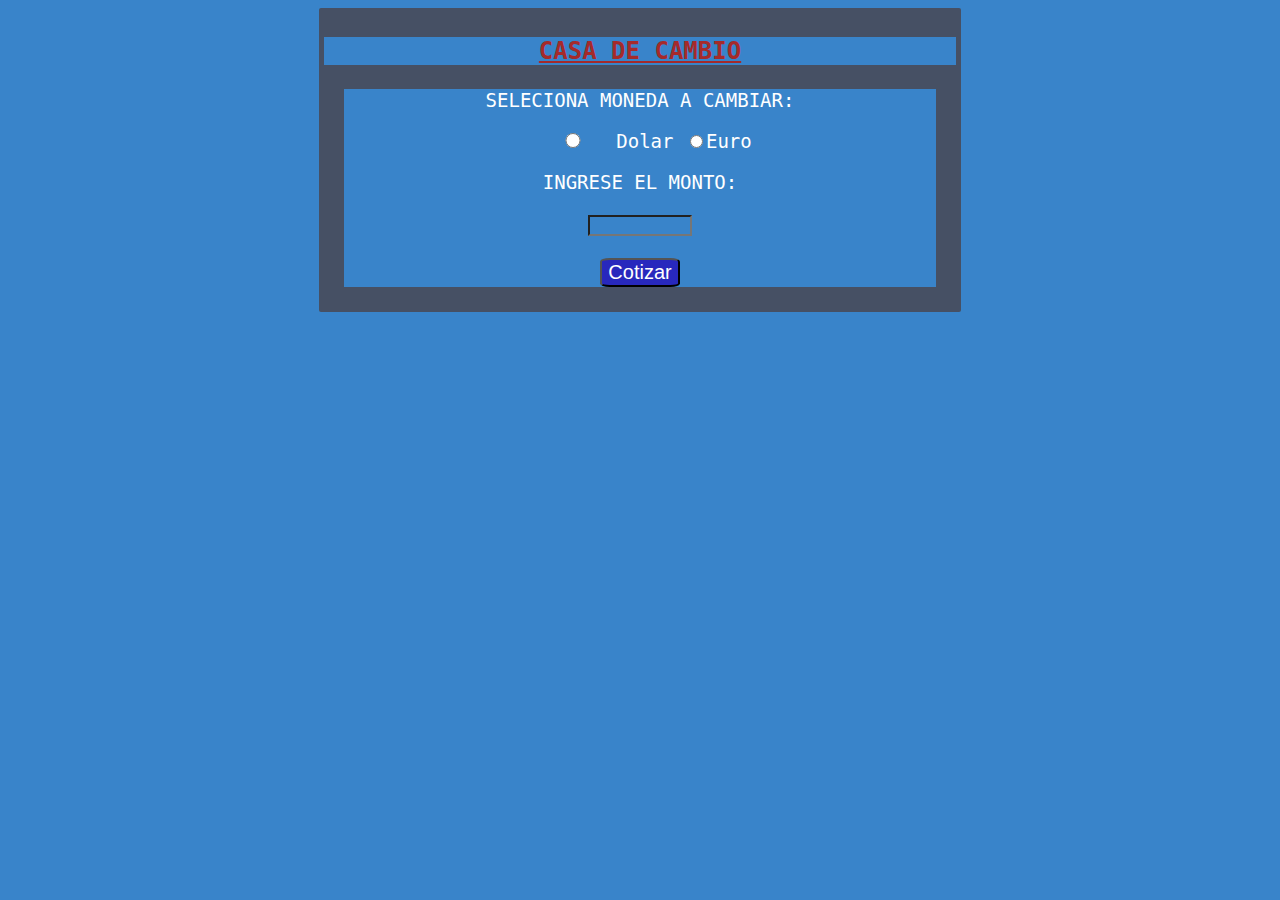
<file: Lab04-C24B_TRABAJO/index.html>
<!DOCTYPE html>
<html lang="en">
<head>
    <meta charset="UTF-8">
    <meta http-equiv="X-UA-Compatible" content="IE=edge">
    <meta name="viewport" content="width=device-width, initial-scale=1.0">
    <title>CASA DE CAMBIO</title>
    <link rel="stylesheet" href="estilo.css">
</head>
<body>
    <div class="caja">
        <h3>CASA DE CAMBIO</h3>
    <form class="formulario">
        <p>SELECIONA MONEDA A CAMBIAR:</p>
        <input type="radio" name="cambio" id="uno">Dolar
        <input type="radio" name="cambio" id="dos">Euro
        <p>INGRESE EL MONTO:</p>
        <input type="number" id="valor" min="1" max="10000000">
        <br>
        <br>
        <input type="button" id="cotizador" value="Cotizar" onclick="convertir()">
    </form>
    <script src="script.js"></script>
    </div>
</body>
</html>
</file>
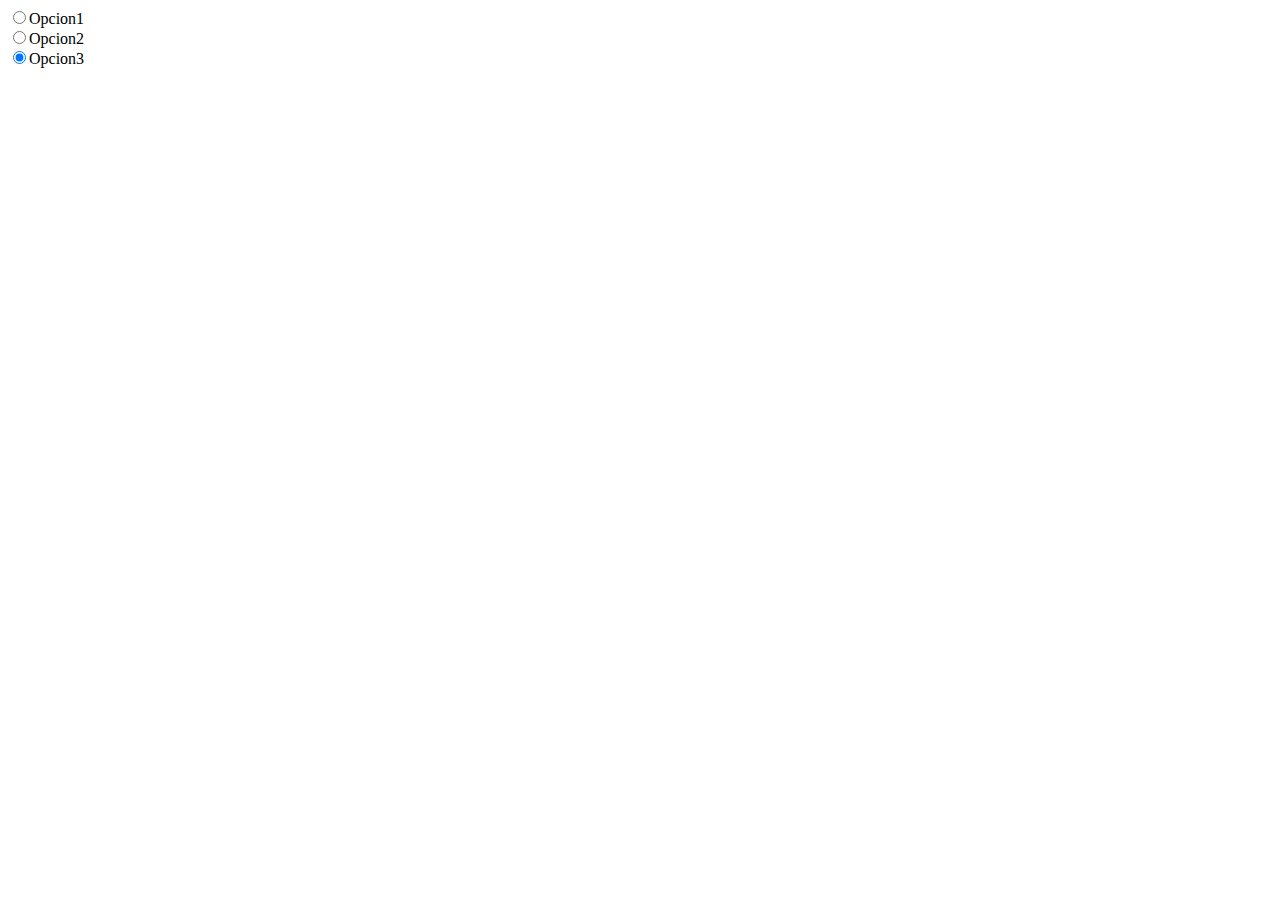
<file: Lab03-Css-actividad/Lab03-Css/Lab03-html-20220909T175458Z-001/Lab03-html/index02.html>
<!DOCTYPE html>
<html>

<head>
    <meta charset="UTF-8">
    <title>Pega Title </title>
    <script>
        function muestraFuncion();{
            var opciones = document.getElementsByName("eleccion")
            console.log(opciones);
            for (Let i = 0; i < opciones.length; i++){
              if(opciones[i].checked){
                alert(opciones[i].value);
              }
            }
        }
    
    </script>
</head>
<body>
    <input type="radio" name="eleccion" value="opcion1" checked onclick="muentraOpcion()">Opcion1<br/>
    <input type="radio" name="eleccion" value="opcion2" checked ="muentraOpcion()">Opcion2<br/>
    <input type="radio" name="eleccion" value="opcion3" checked ="muentraOpcion()">Opcion3<br/>
</body>

</html>
</file>
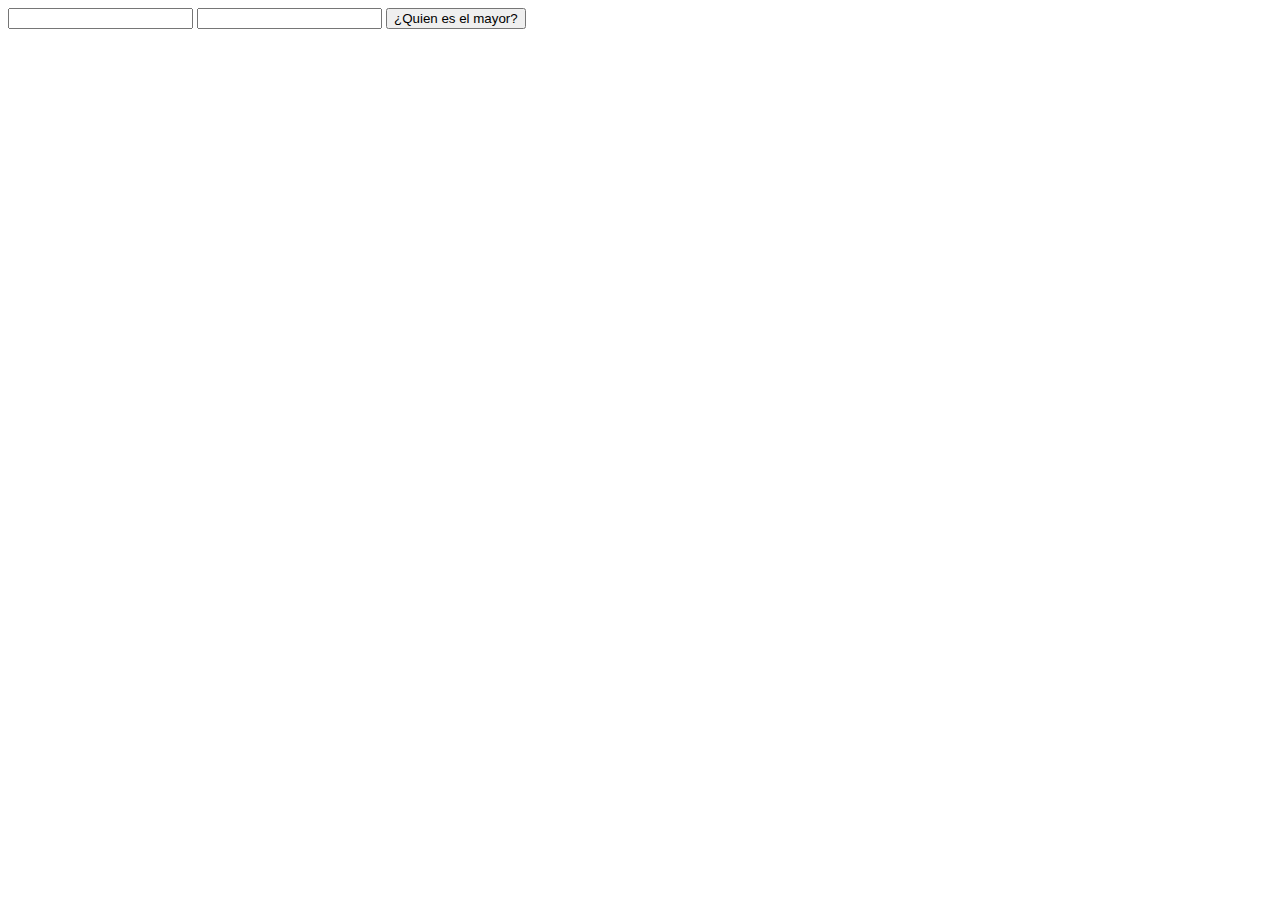
<file: Lab03-Css-actividad/Lab03-Css/Lab03-html-20220909T175458Z-001/Lab03-html/index03.html>
<!DOCTYPE html>
<html>
<head>
    <meta charset="UTF-8" />
    <title>Pega Title</title>
    <script>
        function mayorNum(){
            var num1 = perseInt(document.getElementById("num1").value);
            var num2 = perseInt(document.getElementById("num2").value);
            if(num1 && num2) {
                if(num1 >= num2){
                    if(num1 >= num2){
                        alert("Los numero son iguales")
                    } else {
                        alert("El num1 es mayor")
                    }
                }else {
                    alert("El num2 es mayor")
                }
            } else {
                alert("Uno de los numeros no se relleno")
            }
        }
    </script>
</head>
<body>
    <form>
        <input type="text" id="num1" />
        <input type="text" id="num2" />
        <button type="button" onclick="mayorNum()">¿Quien es el mayor?</button>
    </form>
</body>
</html>
</file>
<file: Lab04-C24B_TRABAJO/estilo.css>
*{
    background-color: rgb(57, 132, 202); 
}
.flex-center{
    display: flex;
    justify-content: center;
    align-items: center;
}
.caja{
    padding: 5px;
    margin: auto;
    width: 50%;
    background-color: #465064;
    border-radius: 2px;
    color: white;
}
.body{
    margin: 0;
    min-height: 100vh;
    background-image: url(img01.jfif);
    background-repeat: no-repeat;
    background-size: cover;
    background-position: center;
    background-attachment: fixed;
}
.boby:before{
    content: "";
    windth:
}
h3{
    color: brown;
    text-align: center;
    font-size: 24px;
    font-family: monospace;
    text-decoration: underline;
}
.formulario{
    margin: 20px;
    font-size: 19px;
    font-family: monospace;
    text-align: center;
}
#uno{
    width: 80px;
    height: 15px;
}
#dos{
    font-size: 20px;
}
#cotizador{
    font-size: 20px;
    border-radius: 12%;
    background-color: rgb(40, 40, 189);
    color: white;
}
</file>
